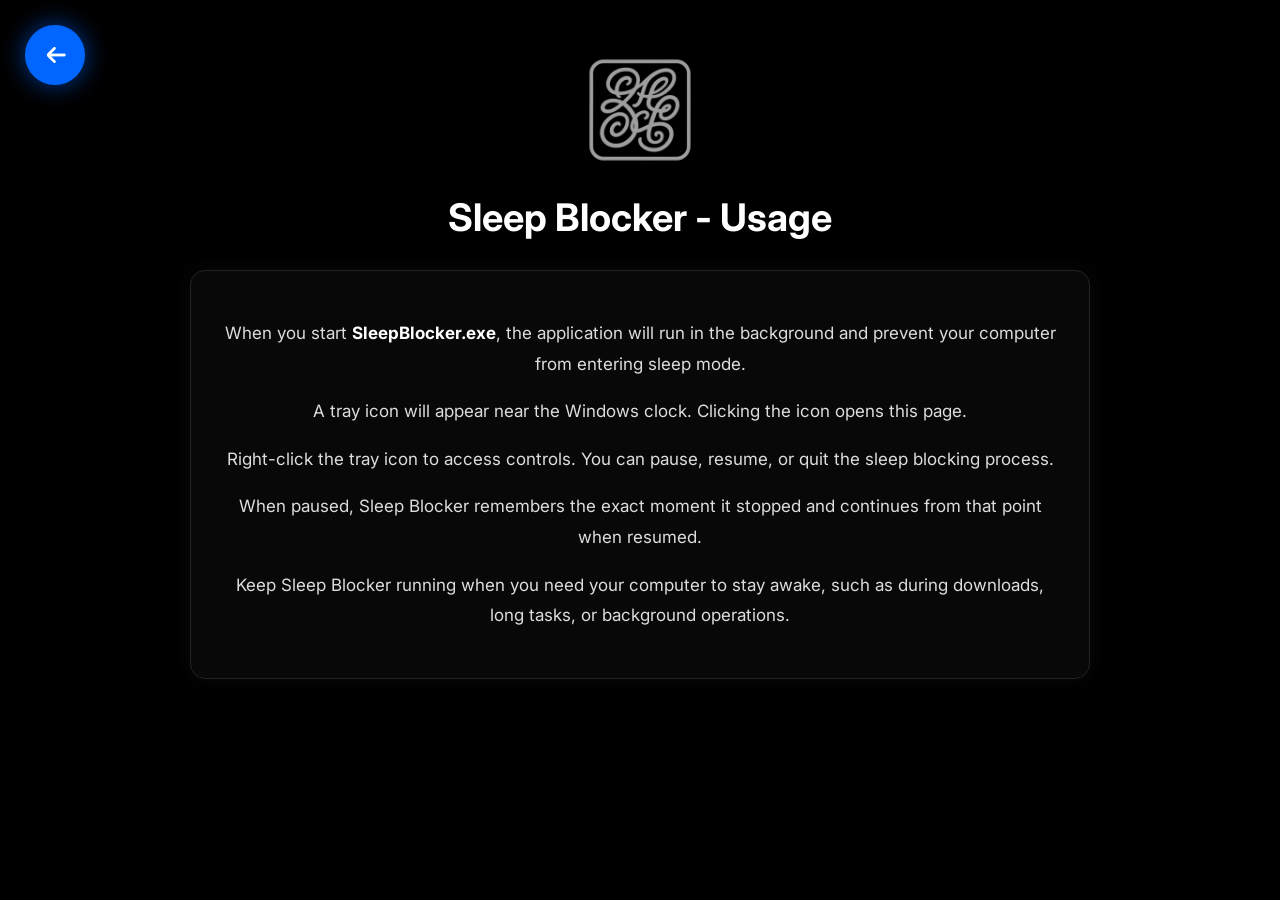
<file: usage/index.html>
<!DOCTYPE html>
<html lang="en">
<head>
    <meta charset="UTF-8">
    <meta name="viewport" content="width=device-width, initial-scale=1.0">

    <title>Usage</title>

    <link rel="icon" type="image/x-icon" href="icon.ico">
    <link rel="stylesheet" href="usagestyle.css">

    <script src="script.js"></script>
</head>

<body>

<a href="../" class="back-button">
    <img src="arrow.png" alt="<">
</a>

<div class="container">

    <img class="icon" src="icon.ico" alt="Sleep Blocker Icon">

    <h1>Sleep Blocker - Usage</h1>

    <div class="box text">
        <p>
            When you start <b>SleepBlocker.exe</b>, the application will run in the background
            and prevent your computer from entering sleep mode.
        </p>

        <p>
            A tray icon will appear near the Windows clock.
            Clicking the icon opens this page.
        </p>

        <p>
            Right-click the tray icon to access controls.
            You can pause, resume, or quit the sleep blocking process.
        </p>

        <p>
            When paused, Sleep Blocker remembers the exact moment it stopped
            and continues from that point when resumed.
        </p>

        <p>
            Keep Sleep Blocker running when you need your computer to stay awake,
            such as during downloads, long tasks, or background operations.
        </p>
    </div>

</div>

</body>
</html>
</file>
<file: usage/usagestyle.css>
@import url('https://fonts.googleapis.com/css2?family=Inter:wght@400;500;700&display=swap');

@keyframes pulse {
    0%, 100% {
        opacity: 1;
        transform: scale(1);
    }
    50% {
        opacity: 0.85;
        transform: scale(1.05);
    }
}

body {
    margin: 0;
    background: #000;
    color: white;
    font-family: 'Inter', Arial, sans-serif;
    text-align: center;
    min-height: 100vh;
    display: flex;
    justify-content: center;
    align-items: flex-start;
}

.container {
    margin-top: 50px;
    width: 80%;
    max-width: 900px;
}

.icon {
    width: 120px;
    height: 120px;
    margin-bottom: 20px;
    animation: pulse 2s ease-in-out infinite;
}

h1 {
    font-size: 38px;
    font-weight: 700;
    margin: 0 0 30px;
}

.box {
    margin-top: 20px;
    padding: 30px;
    border: 1px solid #222;
    border-radius: 15px;
    background: #080808;
    box-shadow: 0 0 20px rgba(255,255,255,0.04);
}

.text {
    font-size: 17px;
    line-height: 1.8;
    color: #ddd;
}

b {
    color: white;
    font-weight: 700;
}

.back-button {
    position: fixed;
    top: 25px;
    left: 25px;

    width: 60px;
    height: 60px;

    background: #0066ff;
    color: white;

    border-radius: 50%;

    display: flex;
    align-items: center;
    justify-content: center;

    text-decoration: none;

    box-shadow: 0 0 25px rgba(0, 102, 255, 0.6);

    transition: 0.25s ease;
}

.back-button img {
    width: 32px;
    height: 32px;
    object-fit: contain;
    transition: 0.25s ease;
}

.back-button:hover {
    background: #3388ff;
    transform: scale(1.12);
    box-shadow: 0 0 35px rgba(0, 140, 255, 0.9);
}

.back-button:hover img {
    transform: translateX(-5px);
}
</file>
